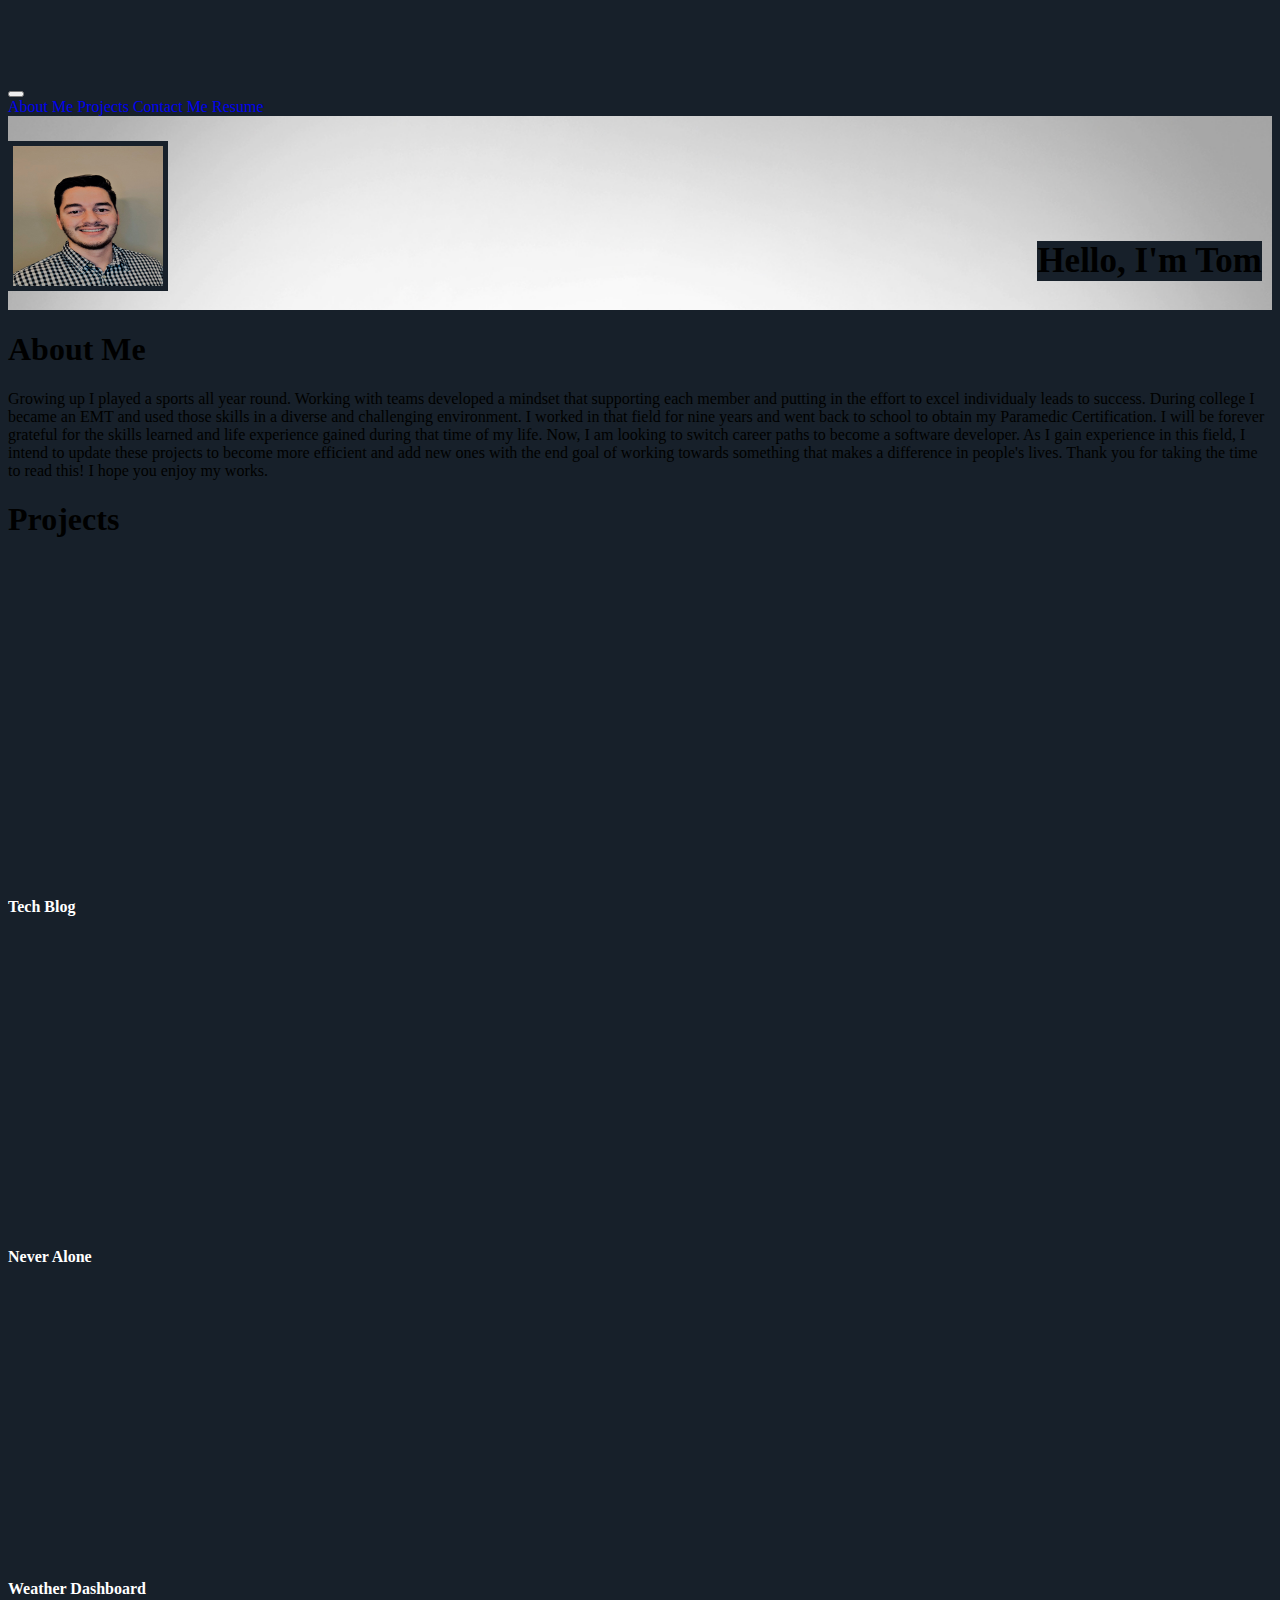
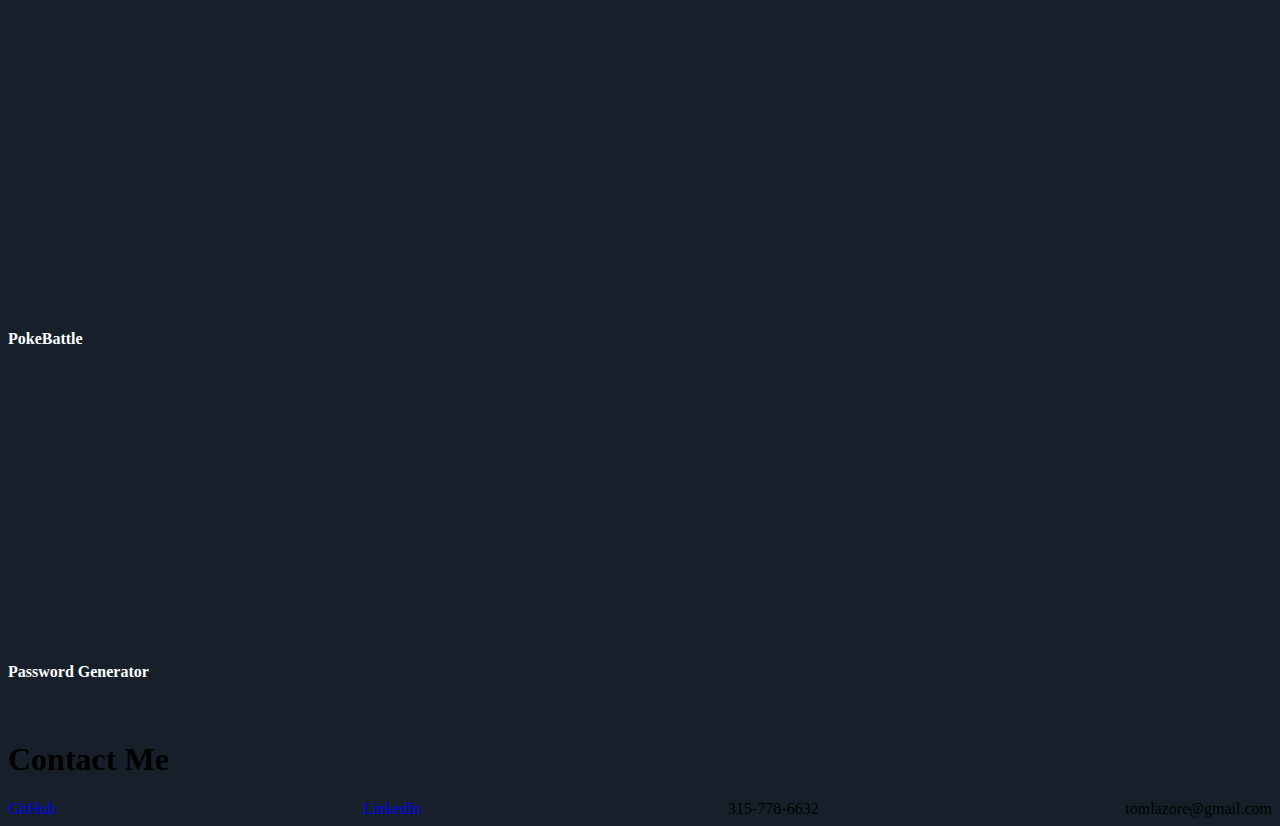
<file: index.html>
<!doctype html>
<html lang="en">
    <head>
        <meta charset="utf-8">
        <meta name="viewport" content="width=device-width, initial-scale=1">
        <link href="https://cdn.jsdelivr.net/npm/bootstrap@5.1.3/dist/css/bootstrap.min.css" rel="stylesheet" integrity="sha384-1BmE4kWBq78iYhFldvKuhfTAU6auU8tT94WrHftjDbrCEXSU1oBoqyl2QvZ6jIW3" crossorigin="anonymous">
        <link rel="stylesheet" href="./style.css">
        <title>Tom's Portfolio</title>
    </head>
    <header>
        <div class="row">
            <div class="col-md-12">
                <nav class="navbar navbar-expand-md">
                    <div class="container-fluid">
                        <h1 class="bg-white" id="nameHeader">Tom Lazore</h1>
                        <button class="navbar-toggler navbar-dark" type="button" data-bs-toggle="collapse" data-bs-target="#navbarNavAltMarkup" aria-controls="navbarNavAltMarkup" aria-expanded="false" aria-label="Toggle navigation">
                            <span class="navbar-toggler-icon"></span>
                        </button>
                        <div class="collapse navbar-collapse justify-content-end" id="navbarNavAltMarkup">
                            <div class="navbar-nav">
                                <a class="nav-link mx-4 text-white" href="#aboutMe">About Me</a>
                                <a class="nav-link mx-4 text-white" href="#projects">Projects</a>
                                <a class="nav-link mx-4 text-white" href="#contactMe">Contact Me</a>
                                <a class="nav-link mx-4 text-white" href="./pdf/Thomas_Lazore_Resume.pdf" download="Lazore_Thomas_Resume" target="_blank">Resume</a>
                            </div>
                        </div>
                    </div>
                </nav>
            </div>
        </div> 
    </header>
    
    <body>
        <div class="container-fluid">

            <div class="row">
                <div class="col-md-12" id="banner">
                    <img src="./images/avatar.jpg" alt="Avatar" id="bannerImg">
                    <h2 class="text-white mb-4" id="bannerText">Hello, I'm Tom</h2>
                </div>
            </div>


            <div class="row mt-5">
                <div class="col-md-3" id="aboutMe">
                    <h1 class="text-white text-center mt-4">About Me</h1>
                </div>
                <div class="col-md-9 text-white my-4">
                    <p>Growing up I played a sports all year round. Working with teams developed a mindset that supporting each member
                        and putting in the effort to excel individualy leads to success. During college I became an EMT and used those skills in a diverse and challenging environment.
                         I worked in that field for nine years and went back to school to obtain my Paramedic Certification.
                        I will be forever grateful for the skills learned and life experience gained during that time of my life.
                         Now, I am looking to switch career paths to become a software developer. As I gain experience in this field, I intend to update these projects to become more efficient
                        and add new ones with the end goal of working towards something that makes a difference in people's lives.
                         Thank you for taking the time to read this! I hope you enjoy my works.
                    </p>
                </div>
            </div>
            <div class="row mt-5">
                <div class="col-md-3 mt-4" id="projects">
                    <h1 class="backgroundText text-light text-center">Projects</h1>
                </div>
                <div class="col-md-9">
                    <div class="row">
                        <a href="https://cryptic-thicket-49114.herokuapp.com/" target="_blank" class="project col-md-12 mb-3" id="project1">
                            <h4 class="projectTitle text-center" id="project1Title">Tech Blog</h4>
                        </a>
                    </div>
                    <div class="row">
                        <a href="https://never-alone-platform.herokuapp.com/" class="project col-md-6 mb-1" id="project2" target="_blank">
                            <h4 class="projectTitle text-center">Never Alone</h4>
                        </a>   
                        <a href="https://tlaze.github.io/weather-dashboard/" class="project col-md-6 mb-1" id="project3" target="_blank">
                            <h4 class="projectTitle text-center">Weather Dashboard</h4>
                        </a>  
                    </div>
                    <div class="row mb-3">
                        <a class="project col-md-6" id="project4" a href="https://caitlinw29.github.io/pokeBattle/" target="_blank">
                            <h4 class="projectTitle text-center">PokeBattle</h4>
                        </a>
                        <a href="https://tlaze.github.io/password-generator/" target="_blank" class="project col-md-6" id="project5">
                            <h4 class="projectTitle text-center">Password Generator</h4>
                        </a>
                    </div>
                </div>
            </div>
            <div class="row mt-5">
                <div class="col-md-3">
                    <h1 class="text-white text-center">Contact Me</h1>
                </div>
                <div class="col-md-9" id="contactMe">
                    <div class="contacts mt-2">
                        <a class="nav-link text-white" href="https://github.com/tlaze" target="_blank">GitHub</a>
                        <a class="nav-link text-white" href="https://linkedin.com/in/tlaze" target="_blank">LinkedIn</a>
                        <span class="nav-link text-white" href="#">315-778-6632</span>
                        <span class="nav-link text-white" href="#">tomlazore@gmail.com</span>
                    </div>
                </div>
            </div>
        </div>
        <script src="https://cdn.jsdelivr.net/npm/bootstrap@5.1.3/dist/js/bootstrap.bundle.min.js" integrity="sha384-ka7Sk0Gln4gmtz2MlQnikT1wXgYsOg+OMhuP+IlRH9sENBO0LRn5q+8nbTov4+1p" crossorigin="anonymous"></script>
    </body>
</html>
</file>
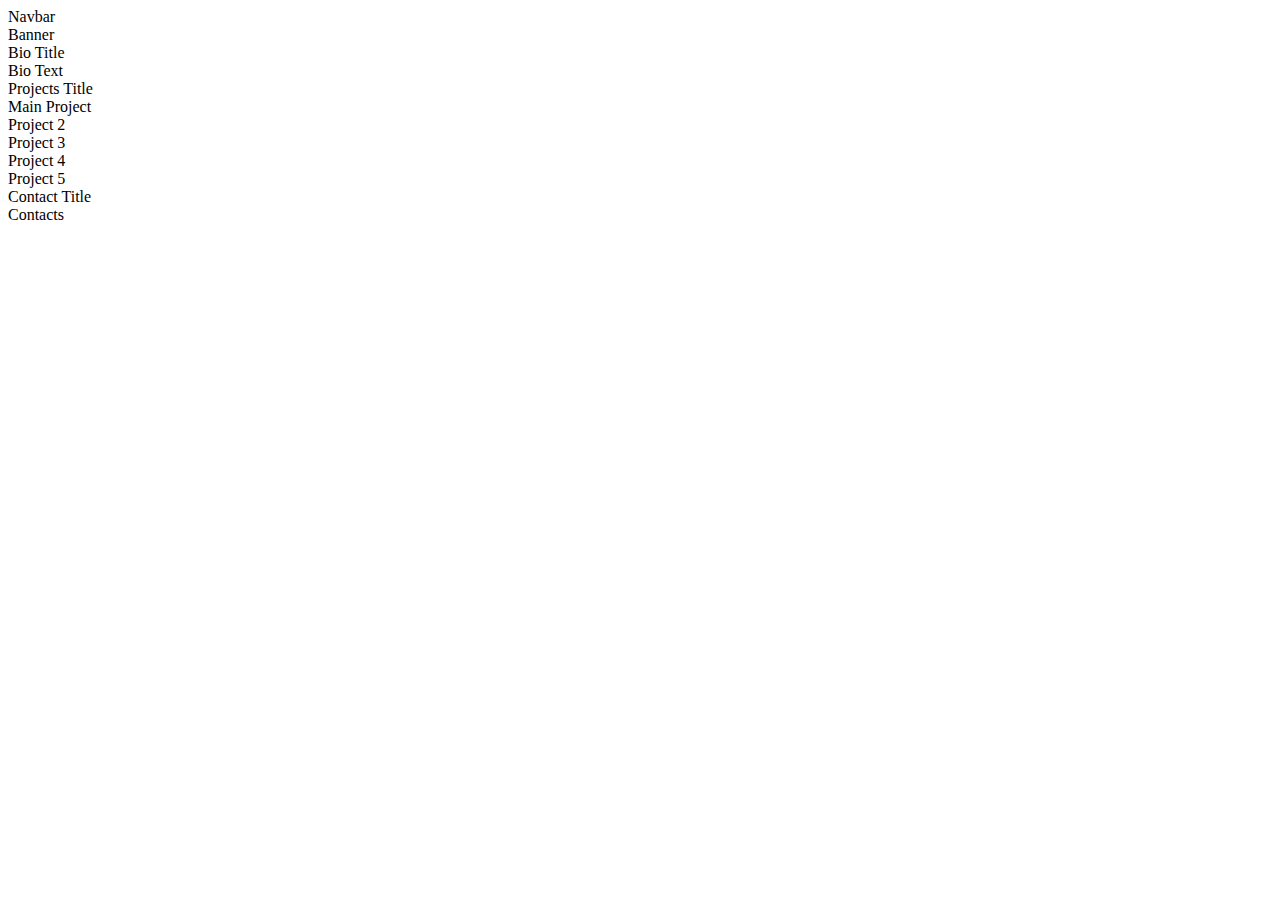
<file: index.html.html>
<!doctype html>
<html lang="en">
  <head>
    <meta charset="utf-8">
    <meta name="viewport" content="width=device-width, initial-scale=1">
    <link href="https://cdn.jsdelivr.net/npm/bootstrap@5.1.3/dist/css/bootstrap.min.css" rel="stylesheet" integrity="sha384-1BmE4kWBq78iYhFldvKuhfTAU6auU8tT94WrHftjDbrCEXSU1oBoqyl2QvZ6jIW3" crossorigin="anonymous">
    <title>Tom's Portfolio</title>
  </head>
  <body>
    <div class="container-fluid">
        <div class="row bg-success">
            <div class="col-md-12">
                Navbar
            </div>
        </div>
        <div class="row">
            <div class="col-md-12 bg-danger">
                Banner
            </div>
        </div>
        <div class="row">
            <div class="col-md-3">
                Bio Title
            </div>
            <div class="col-md-9">
                Bio Text
            </div>
        </div>
        <div class="row">
            <div class="col-md-3">
                Projects Title
            </div>
            <div class="col-md-9">
                <div class="row">
                    <div class="col-md-12">
                        Main Project
                    </div>
                </div>
                <div class="row">
                    <div class="col-md-6">
                        Project 2
                    </div>
                    <div class="col-md-6">
                        Project 3
                    </div>
                </div>
                <div class="row">
                    <div class="col-md-6">
                        Project 4
                    </div>
                    <div class="col-md-6">
                        Project 5
                    </div>
                </div>
            </div>
        </div>
        <div class="row">
            <div class="col-md-3">
                Contact Title
            </div>
            <div class="col-md-9">
                Contacts
            </div>
        </div>
    </div>
    <script src="https://cdn.jsdelivr.net/npm/bootstrap@5.1.3/dist/js/bootstrap.bundle.min.js" integrity="sha384-ka7Sk0Gln4gmtz2MlQnikT1wXgYsOg+OMhuP+IlRH9sENBO0LRn5q+8nbTov4+1p" crossorigin="anonymous"></script>
  </body>
</html>
</file>
<file: style.css>
:root{
    --bgColor:rgb(23,32,42); /*Title font colors*/
}

body{
    background-color:var(--bgColor);
}

navbar{
    background-color:var(--bgColor);
}

a{
    text-decoration: none;
}

#nameHeader{
    color:var(--bgColor);
}


#banner{
    background-image: url("./images/banner.jpg");
    background-size:cover;
    background-repeat:no-repeat;
    display: flex;
    justify-content: space-between;
}

#bannerImg{
    height:140px;
    width:150px;
    margin-top: 25px;
    border: 5px solid var(--bgColor);
}

#bannerText{
    margin-top: 125px;
    margin-right: 10px;
    font-size:35px;
    background-color: var(--bgColor);
}

.project{
    border: 10px solid var(--bgColor);
}


.projectTitle{
    color:white;
    margin-top: 275px;
    background-color: var(--bgColor);
}

#project1Title{
    margin-top:320px;
}

#project1{
    background-image: url("./images/techblog.png");
    object-fit:cover;
    background-repeat: no-repeat;
    background-size: 100% 100%;
    height: 400px;
}

#project2{
    background-image: url("./images/neveralone.png");
    background-repeat: no-repeat;
    background-size: 100% 100%;
    height: 350px;
}

#project3{
    background-image: url("./images/weatherdashboard.png");
    background-repeat: no-repeat;
    background-size: 100% 100%;
    height: 350px;
}

#project4{
    background-image: url("./images/pokebattle.png");
    background-repeat: no-repeat;
    background-size: 100% 100%;
    height: 350px;
}

#project5{
    background-image: url("./images/passwordgenerator.png");
    background-repeat: no-repeat;
    background-size: 100% 100%;
    height: 350px;
}

.contacts{
    display: flex;
    justify-content: space-between;
}

.project:hover{
    transition:.2s;
    opacity:.6;
}

.nav-link:hover{
    transition:.2s;
    opacity:.6;
}


@media only screen and (max-width: 768px) {
    .contacts {
        flex-direction: column;
        padding: 20px;
    }
    #banner{
        justify-content: space-between;
    }
  }
</file>
